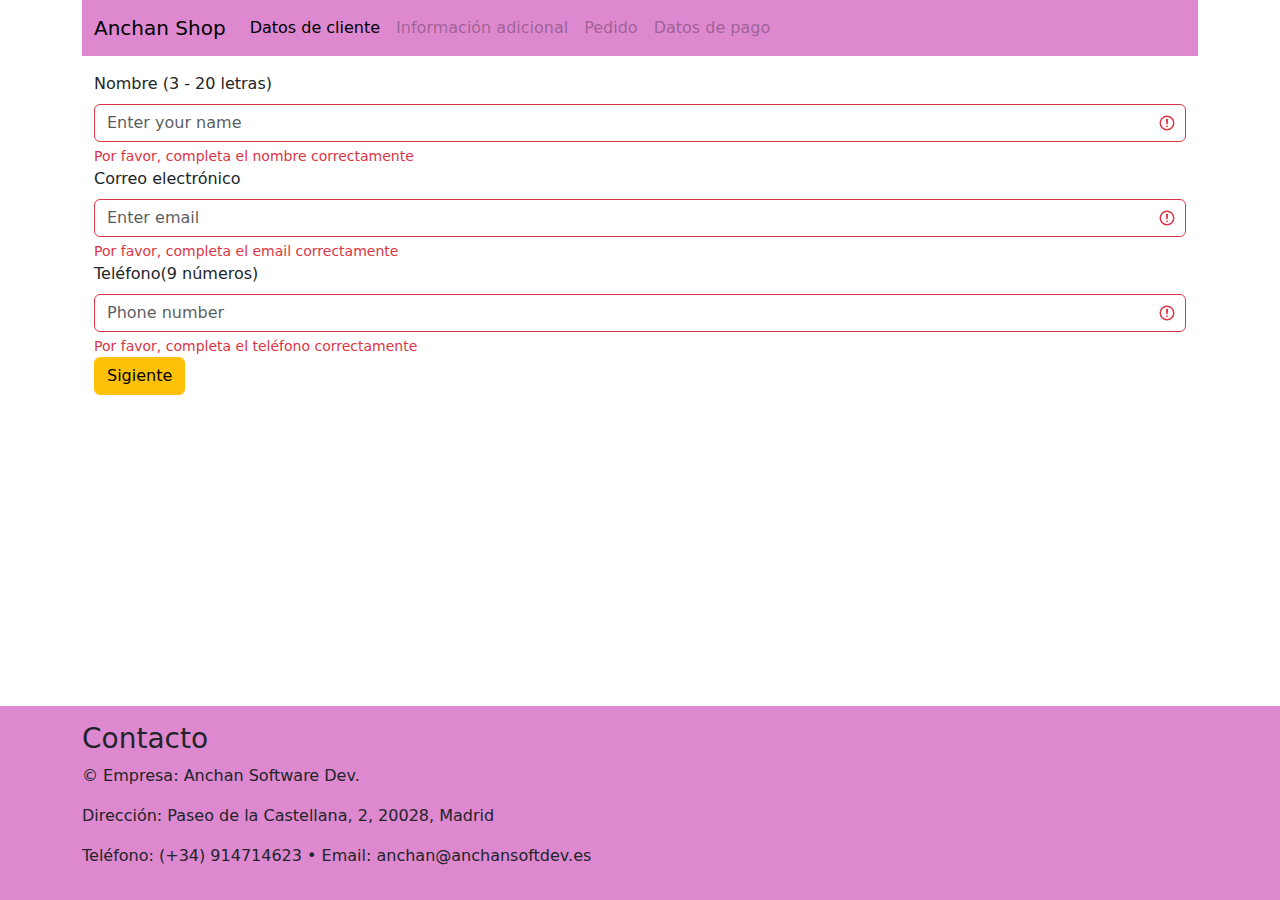
<file: index.html>
<!DOCTYPE html>
<html lang="en">
<head>
    <meta charset="UTF-8" />
    <meta name="viewport" content="width=device-width, initial-scale=1.0" />
    <base href="https://scarlettduna.github.io/AnchanShop/">
    <link rel="stylesheet" href="styles.css"/>
    <link href="https://cdn.jsdelivr.net/npm/bootstrap@5.3.3/dist/css/bootstrap.min.css" rel="stylesheet" integrity="sha384-QWTKZyjpPEjISv5WaRU9OFeRpok6YctnYmDr5pNlyT2bRjXh0JMhjY6hW+ALEwIH" crossorigin="anonymous">
    <script src="https://cdn.jsdelivr.net/npm/bootstrap@5.3.3/dist/js/bootstrap.bundle.min.js" integrity="sha384-YvpcrYf0tY3lHB60NNkmXc5s9fDVZLESaAA55NDzOxhy9GkcIdslK1eN7N6jIeHz" crossorigin="anonymous"></script>
    <title>Anchan Shop - Datos de cliente</title>
</head>
    <body>
        <div class="container-lg">
            <nav class="navbar navbar-expand-lg">
                <div class="container-fluid">
                    <a class="navbar-brand" href="#">Anchan Shop</a>
                    <button
                    class="navbar-toggler"
                    type="button"
                    data-bs-toggle="collapse"
                    data-bs-target="#navbarNav"
                    aria-controls="navbarNav"
                    aria-expanded="false"
                    aria-label="Toggle navigation"
                    >
                    <span class="navbar-toggler-icon"></span>
                    </button>
                    <div class="collapse navbar-collapse" id="navbarNav">
                        <ul class="navbar-nav">
                            <li class="nav-item">
                                <a class="nav-link active" aria-current="page" href="#">Datos de cliente</a>
                            </li>
                            <li class="nav-item">
                                <a class="nav-link disabled" href="./infoadi.html">Información adicional</a>
                            </li>
                            <li class="nav-item">
                                <a class="nav-link disabled" href="./pedido.html">Pedido</a>
                            </li>
                            <li class="nav-item">
                                <a class="nav-link disabled" aria-disabled="true">Datos de pago</a>
                            </li>
                        </ul>
                    </div>
                </div>
            </nav>
            <div class="container-md  mt-3">
                <form method="get" action="./infoadi.html" class="was-validated">
                    <div>
                        <label for="" class="form-label">Nombre (3 - 20 letras)</label>
                        <input type="text" name="uname" id="uname" required placeholder="Enter your name" pattern="[a-zA-Z ]{3,20}" class="form-control">
                        <div class="valid-feedback">Válido</div>
                        <div class="invalid-feedback">Por favor, completa el nombre correctamente</div>
                    </div>
                    <div>
                        <label for="email" class="form-label">Correo electrónico</label>
                        <input type="email" name="email" id="email" required placeholder="Enter email" pattern="[a-zA-Z0-9._%+-]+@[a-zA-Z0-9.-]+\.[a-zA-Z]{2,}" class="form-control">
                        <div class="valid-feedback">Válido</div>
                        <div class="invalid-feedback">Por favor, completa el email correctamente</div>
                    </div>
                    <div>
                        <label for="telefono" class="form-label">Teléfono(9 números)</label>
                        <input type="tel" name="telefono" id="telefono" required placeholder="Phone number" pattern="[0-9]{9}" class="form-control">
                        <div class="valid-feedback">Válido</div>
                        <div class="invalid-feedback">Por favor, completa el teléfono correctamente</div>
                    </div>
                    
                    <button type="submit" class="btn btn-warning">Sigiente</button>
                </form>
            </div>
        </div>
        <footer class="footer">
            <div class="container">
                <h3>Contacto</h3>
                <p>&copy; Empresa: Anchan Software Dev. </p>
                <p>Dirección: Paseo de la Castellana, 2, 20028, Madrid</p>
                <p>Teléfono: (+34) 914714623 &bull; Email: anchan@anchansoftdev.es</p>
            </div> 
        </footer>
    </body>
</html>
</file>
<file: styles.css>
@import 'bootstrap/dist/css/bootstrap.min.css';
html, body {
    height: 100%;
    margin: 0;
    background-color: #F5F5F5;
    color: #4B164C;
}

body {
    display: flex;
    flex-direction: column;
}
nav {
    background-color: #DD88CF;
}
table {
    overflow: scroll;
}

.footer {
    flex-shrink: 1;
    background-color: #DD88CF; 
    padding: 1rem; 
    bottom: 0;
    position: absolute;
    width: 100%;
}
</file>
